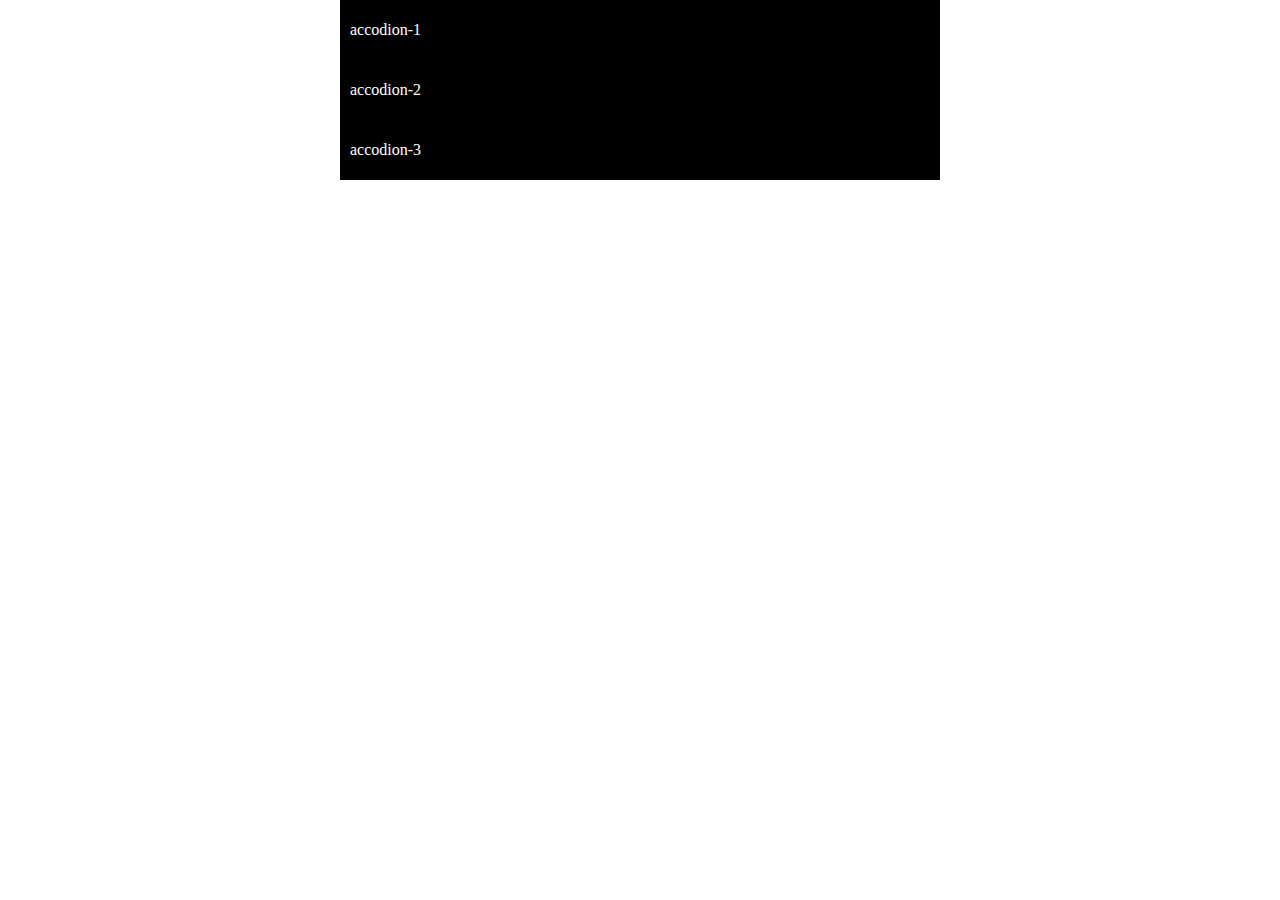
<file: test.html>
<!DOCTYPE html>
<html lang="en">
<head>
  <meta charset="UTF-8">
  <meta http-equiv="X-UA-Compatible" content="IE=edge">
  <meta name="viewport" content="width=device-width, initial-scale=1.0">
  <title>Document</title>
</head>
<body>
  <script src="https://code.jquery.com/jquery-2.2.0.min.js" type="text/javascript"></script>


  <div class="accordion-box">
    <ul class="list">
      <li>
       <p class="title">accodion-1</p>
       <div class="con">Lorem Ipsum is simply dummy text of the printing and typesetting industry. Lorem Ipsum has been the industry's standard dummy text ever since the 1500s, when an unknown printer took a galley of type and scrambled it to make a type specimen book. It has survived not only five centuries, but also the leap into electronic typesetting, remaining essentially unchanged. It was popularised in the 1960s with the release of Letraset sheets containing Lorem Ipsum passages, and more recently with desktop publishing software like Aldus PageMaker including versions of Lorem Ipsum.</div>
     </li>
     <li>
       <p class="title">accodion-2</p>
       <div class="con">Lorem Ipsum is simply dummy text of the printing and typesetting industry. Lorem Ipsum has been the industry's standard dummy text ever since the 1500s, when an unknown printer took a galley of type and scrambled it to make a type specimen book. It has survived not only five centuries, but also the leap into electronic typesetting, remaining essentially unchanged. It was popularised in the 1960s with the release of Letraset sheets containing Lorem Ipsum passages, and more recently with desktop publishing software like Aldus PageMaker including versions of Lorem Ipsum.</div>
     </li>
     <li>
       <p class="title">accodion-3</p>
       <div class="con">Lorem Ipsum is simply dummy text of the printing and typesetting industry. Lorem Ipsum has been the industry's standard dummy text ever since the 1500s, when an unknown printer took a galley of type and scrambled it to make a type specimen book. It has survived not only five centuries, but also the leap into electronic typesetting, remaining essentially unchanged. It was popularised in the 1960s with the release of Letraset sheets containing Lorem Ipsum passages, and more recently with desktop publishing software like Aldus PageMaker including versions of Lorem Ipsum.</div>
      </li>
     </ul>
 </div>


  <style>
*{  margin: 0; padding: 0; }
ul{list-style: none;}
.accordion-box{
  width: 100%; max-width: 600px;
  margin:  0 auto;
}
p.title{
  width: 100%;  
  line-height: 60px; 
  background: #000; 
  color: #fff; 
  box-sizing: border-box;
  padding: 0 10px;
}
.con{
  padding: 20px; 
  display:none;
}

  </style>

  <script>
    $("p.title").on('click',function(){
  $(this).next(".con").slideToggle(100);
});
  </script>

</body>
</html>
</file>
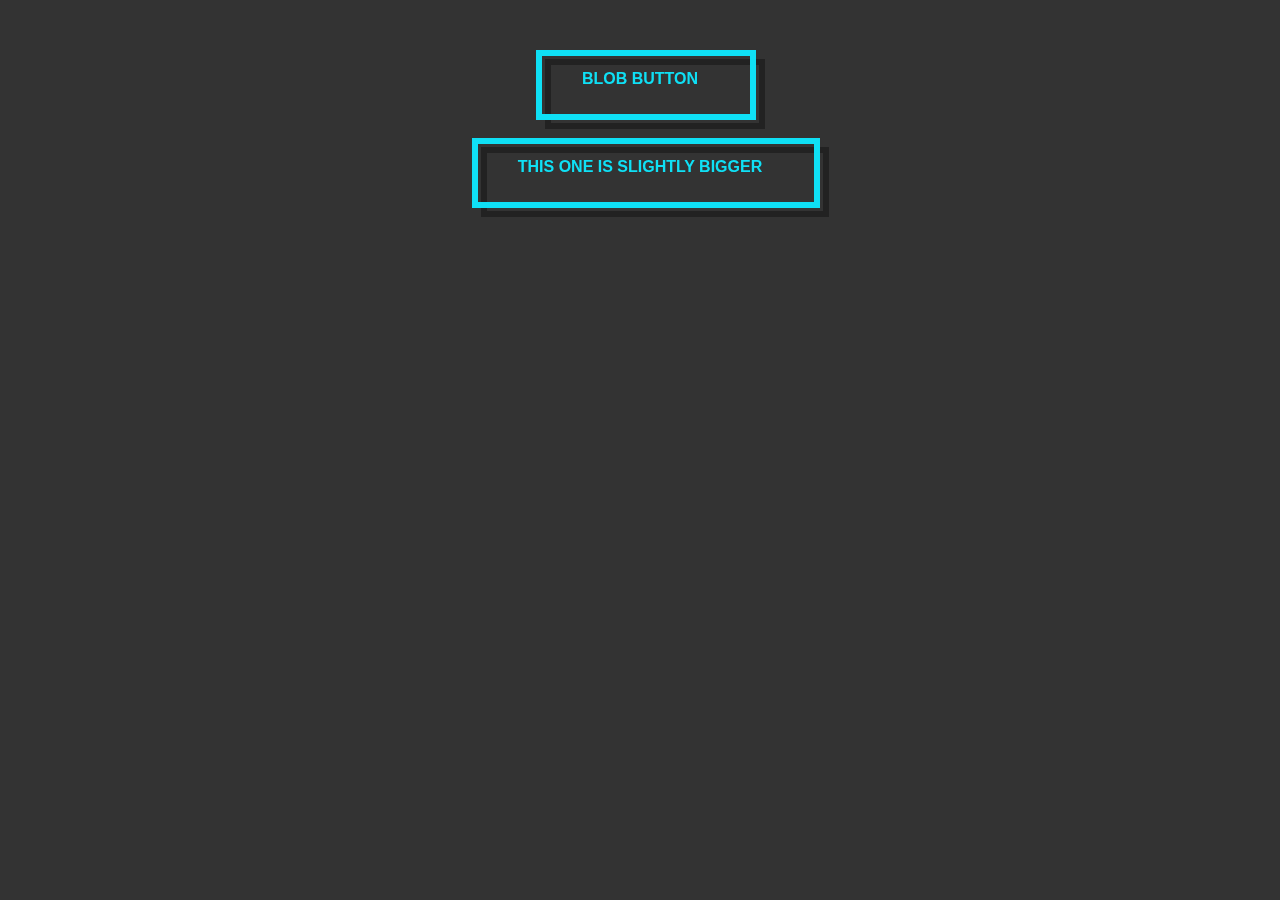
<file: test2.html>
<!DOCTYPE html>
<html lang="en">
<head>
  <meta charset="UTF-8">
  <meta http-equiv="X-UA-Compatible" content="IE=edge">
  <meta name="viewport" content="width=device-width, initial-scale=1.0">
  <title>Document</title>
</head>
<body>

 <div class="buttons">
  <button class="blob-btn">
    Blob Button
    <span class="blob-btn__inner">
      <span class="blob-btn__blobs">
        <span class="blob-btn__blob"></span>
        <span class="blob-btn__blob"></span>
        <span class="blob-btn__blob"></span>
        <span class="blob-btn__blob"></span>
      </span>
    </span>
  </button>
  <br/>
  <button class="blob-btn">
    This one is slightly bigger
    <span class="blob-btn__inner">
      <span class="blob-btn__blobs">
        <span class="blob-btn__blob"></span>
        <span class="blob-btn__blob"></span>
        <span class="blob-btn__blob"></span>
        <span class="blob-btn__blob"></span>
      </span>
    </span>
  </button>
</div>

<svg xmlns="http://www.w3.org/2000/svg" version="1.1">
  <defs>
    <filter id="goo">
      <feGaussianBlur in="SourceGraphic" result="blur" stdDeviation="10"></feGaussianBlur>
      <feColorMatrix in="blur" mode="matrix" values="1 0 0 0 0 0 1 0 0 0 0 0 1 0 0 0 0 0 21 -7" result="goo"></feColorMatrix>
      <feBlend in2="goo" in="SourceGraphic" result="mix"></feBlend>
    </filter>
  </defs>
</svg>  

  <style>
   *, *:before, *:after {
	 margin: 0;
	 padding: 0;
}
 body {
	 background: #333;
	 font-family: 'Open Sans', Helvetica, Arial, sans-serif;
}
 .buttons {
	 margin-top: 50px;
	 text-align: center;
}
 .blob-btn {
	 z-index: 1;
	 position: relative;
	 padding: 20px 46px;
	 margin-bottom: 30px;
	 text-align: center;
	 text-transform: uppercase;
	 color: #0fe0f5;
	 font-size: 16px;
	 font-weight: bold;
	 background-color: transparent;
	 outline: none;
	 border: none;
	 transition: color 0.5s;
	 cursor: pointer;
}
 .blob-btn:before {
	 content: "";
	 z-index: 1;
	 position: absolute;
	 left: 0;
	 top: 0;
	 width: 100%;
	 height: 100%;
	 border: 6px solid #0fe0f5;
}
 .blob-btn:after {
	 content: "";
	 z-index: -2;
	 position: absolute;
	 left: 9px;
	 top: 9px;
	 width: 100%;
	 height: 100%;
	 border: 6px solid #222;
	 transition: all 0.3s 0.2s;
}
 .blob-btn:hover {
	 color: #222;
}
 .blob-btn:hover:after {
	 transition: all 0.3s;
	 left: 0;
	 top: 0;
}
 .blob-btn__inner {
	 z-index: -1;
	 overflow: hidden;
	 position: absolute;
	 left: 0;
	 top: 0;
	 width: 100%;
	 height: 100%;
}
 .blob-btn__blobs {
	 position: relative;
	 display: block;
	 height: 100%;
	 filter: url('#goo');
}
 .blob-btn__blob {
	 position: absolute;
	 top: 6px;
	 width: 25%;
	 height: 100%;
	 background: #0fe0f5;
	 border-radius: 100%;
	 transform: translate3d(0, 150%, 0) scale(1.7);
	 transition: transform 0.45s;
}
 @supports (filter: url('#goo')) {
	 transform: translate3d(0, 150%, 0) scale(1.4);
}
 .blob-btn__blob:nth-child(1) {
	 left: 0%;
	 transition-delay: 0s;
}
 .blob-btn__blob:nth-child(2) {
	 left: 30%;
	 transition-delay: 0.08s;
}
 .blob-btn__blob:nth-child(3) {
	 left: 60%;
	 transition-delay: 0.16s;
}
 .blob-btn__blob:nth-child(4) {
	 left: 90%;
	 transition-delay: 0.24s;
}
 .blob-btn:hover .blob-btn__blob {
	 transform: translateZ(0) scale(1.7);
}
 @supports (filter: url('#goo')) {
	 transform: translateZ(0) scale(1.4);
}


  </style>
  
</body>
</html>
</file>
